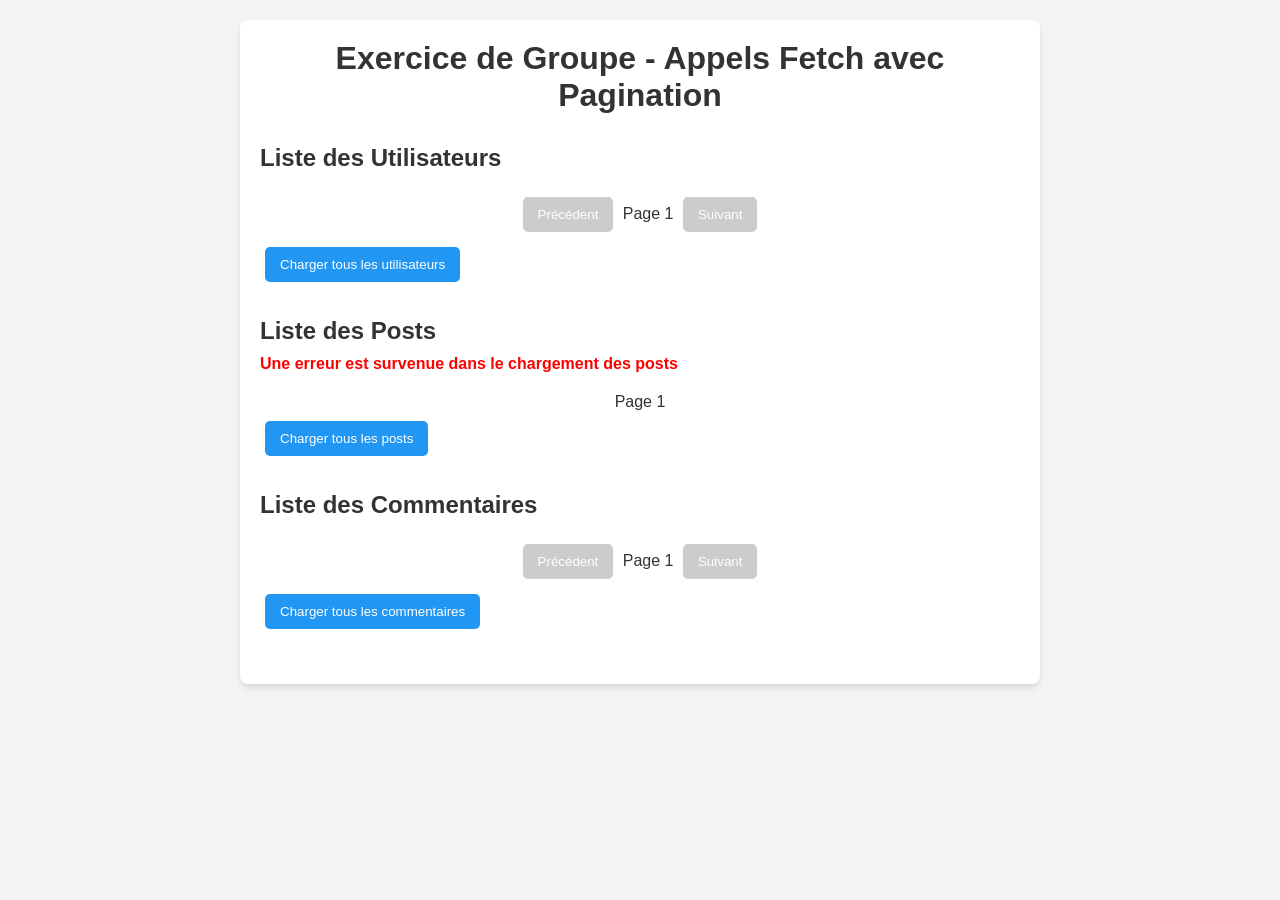
<file: correction/index.html>
<!DOCTYPE html>
<html lang="fr">
	<head>
		<meta charset="UTF-8" />
		<meta name="viewport" content="width=device-width, initial-scale=1.0" />
		<title>Exercice de Groupe - Fetch API avec Pagination</title>
		<link rel="stylesheet" href="style.css" />
	</head>
	<body>
		<div class="container">
			<h1>Exercice de Groupe - Appels Fetch avec Pagination</h1>

			<div id="users-section">
				<h2>Liste des Utilisateurs</h2>
				<ul id="user-list"></ul>
				<div class="pagination">
					<button id="prev-button-users">Précédent</button>
					<span id="page-number-users">Page 1</span>
					<button id="next-button-users">Suivant</button>
				</div>
				<button id="load-all-users">Charger tous les utilisateurs</button>
			</div>

			<div id="posts-section">
				<h2>Liste des Posts</h2>
				<ul id="post-list"></ul>
				<p
					id="errorMessage"
					style="display: none; color: red; font-weight: bold"></p>
				<div class="pagination">
					<button id="prev-button-posts">Précédent</button>
					<span id="page-number-posts">Page 1</span>
					<button id="next-button-posts">Suivant</button>
				</div>
				<button id="load-all-posts">Charger tous les posts</button>
			</div>

			<div id="comments-section">
				<h2>Liste des Commentaires</h2>
				<ul id="comment-list"></ul>
				<div class="pagination">
					<button id="prev-button-comments">Précédent</button>
					<span id="page-number-comments">Page 1</span>
					<button id="next-button-comments">Suivant</button>
				</div>
				<button id="load-all-comments">Charger tous les commentaires</button>
			</div>
		</div>

		<script src="script.js"></script>
	</body>
</html>
</file>
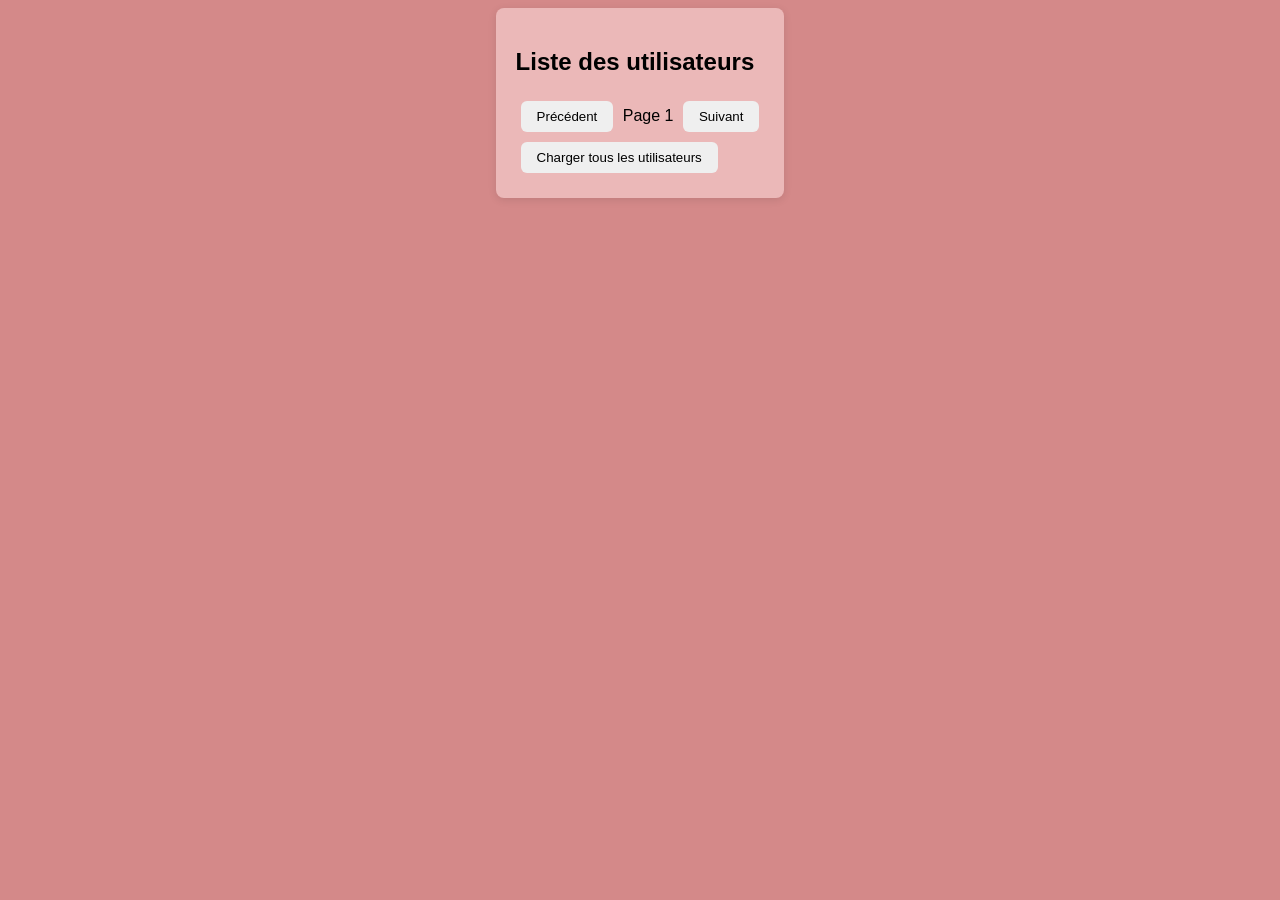
<file: asynchrone.html>
<!DOCTYPE html>
<html lang="fr">
  <head>
    <meta charset="UTF-8" />
    <meta name="viewport" content="width=device-width, initial-scale=1.0" />
    <title>exo classe</title>
    <link rel="stylesheet" href="asynchrone.css" />
    <script src="asynchrone.js" defer></script>
  </head>
  <body>
    <section id="users">
      <h2>Liste des utilisateurs</h2>

      <!-- message d’état -->
      <p id="users-status"></p>

      <!-- zone où on affichera les utilisateurs -->
      <div id="user-list"></div>

      <!-- pagination -->
      <div class="pagination">
        <button id="prev-users">Précédent</button>
        <span id="page-users">Page 1</span>
        <button id="next-users">Suivant</button>
      </div>

      <!-- bouton pour tout afficher -->
      <button id="all-users">Charger tous les utilisateurs</button>
    </section>
  </body>
</html>
</file>
<file: correction/style.css>
/* Style global */
* {
	margin: 0;
	padding: 0;
	box-sizing: border-box;
}

body {
	font-family: Arial, sans-serif;
	background-color: #f4f4f4;
	color: #333;
	padding: 20px;
}

h1 {
	text-align: center;
	margin-bottom: 30px;
}

/* Conteneur principal */
.container {
	max-width: 800px;
	margin: 0 auto;
	background-color: #fff;
	padding: 20px;
	border-radius: 8px;
	box-shadow: 0 4px 6px rgba(0, 0, 0, 0.1);
}

/* Section des utilisateurs, posts, commentaires */
#users-section,
#posts-section,
#comments-section {
	margin-bottom: 30px;
}

h2 {
	margin-bottom: 10px;
	color: #333;
}

ul {
	list-style-type: none;
}

ul li {
	padding: 10px;
	background-color: #f9f9f9;
	margin-bottom: 8px;
	border-radius: 5px;
	box-shadow: 0 1px 3px rgba(0, 0, 0, 0.1);
}

button {
	background-color: #4caf50;
	color: white;
	padding: 10px 15px;
	border: none;
	border-radius: 5px;
	cursor: pointer;
	margin: 5px;
	transition: background-color 0.3s;
}

button:hover {
	background-color: #45a049;
}

button:disabled {
	background-color: #ccc;
	cursor: not-allowed;
}

.pagination {
	text-align: center;
	margin-top: 20px;
}

#load-all-users,
#load-all-posts,
#load-all-comments {
	margin-top: 10px;
	background-color: #2196f3;
	margin-left: 5px;
}

#load-all-users:hover,
#load-all-posts:hover,
#load-all-comments:hover {
	background-color: #1e88e5;
}
</file>
<file: asynchrone.css>
body {
  display: flex;
  justify-content: center;
  font-family: "Poppins", sans-serif;
  background: #d48989;
}

section {
  background: rgb(235, 184, 184);
  border-radius: 8px;
  padding: 20px;
  box-shadow: 0 2px 8px rgba(0, 0, 0, 0.1);
  max-width: 600px;
}

button {
  margin: 5px;
  padding: 8px 16px;
  border: none;
  border-radius: 6px;
  cursor: pointer;
}

button:hover {
  background: #662323;
}
</file>
